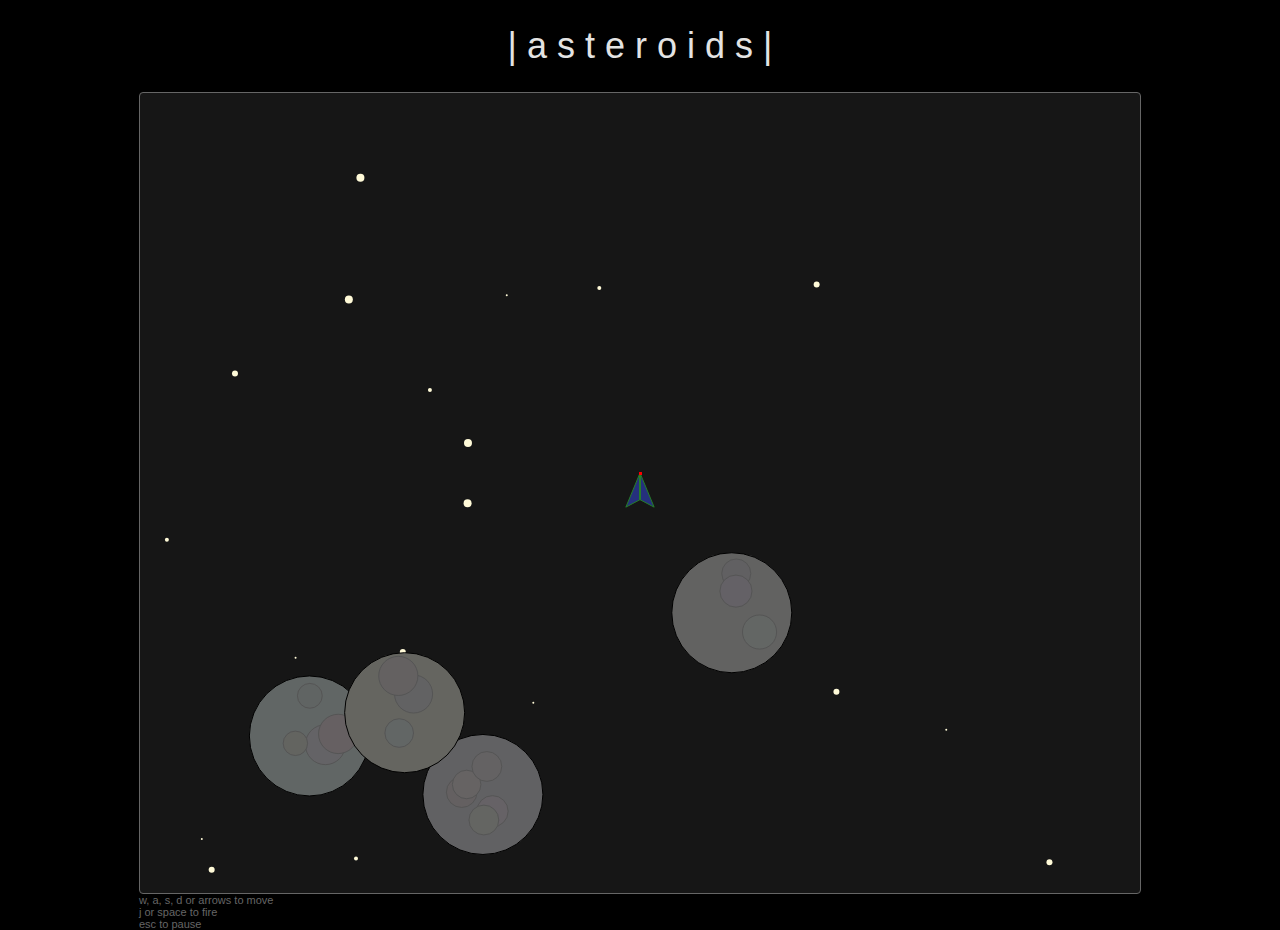
<file: index.html>
<!DOCTYPE html>

<html>
<head>

  <link rel="stylesheet" href="lib/stylesheet.css" type="text/css">

  <title>| a s t e r o i d s |</title>

</head>

<body>

  <div class="gamespace">
    <h1>| a s t e r o i d s |</h1>

    <canvas id="game-canvas" width="1000" height="800"></canvas>

    <div class="instructions">
      <h6>w, a, s, d or arrows to move</h6>
      <h6>j or space to fire</h6>
      <h6>esc to pause</h6>
    </div>

    <script>
      (function(i,s,o,g,r,a,m){i['GoogleAnalyticsObject']=r;i[r]=i[r]||function(){
        (i[r].q=i[r].q||[]).push(arguments)},i[r].l=1*new Date();a=s.createElement(o),
        m=s.getElementsByTagName(o)[0];a.async=1;a.src=g;m.parentNode.insertBefore(a,m)
      })(window,document,'script','//www.google-analytics.com/analytics.js','ga');

      ga('create', 'UA-57200015-1', 'auto');
      ga('send', 'pageview');

    </script>

    <script src="./lib/jquery.js"></script>
    <script src="./lib/movingObject.js"></script>
    <script src="./lib/util.js"></script>
    <script src="./lib/gameText.js"></script>
    <script src="./lib/asteroid.js"></script>
    <script src="./lib/bgstar.js"></script>
    <script src="./lib/ship.js"></script>
    <script src="./lib/particle.js"></script>
    <script src="./lib/explosion.js"></script>
    <script src="./lib/game.js"></script>
    <script src="./lib/gameView.js"></script>
    <script src="./lib/bullet.js"></script>



    <script>
      var canvas = document.getElementById('game-canvas');
      var ctx = canvas.getContext('2d');
      window.game = new Asteroids.Game();
      new Asteroids.GameView(
        window.game, ctx
      ).start();
    </script>


  </div>


</body>
</html>
</file>
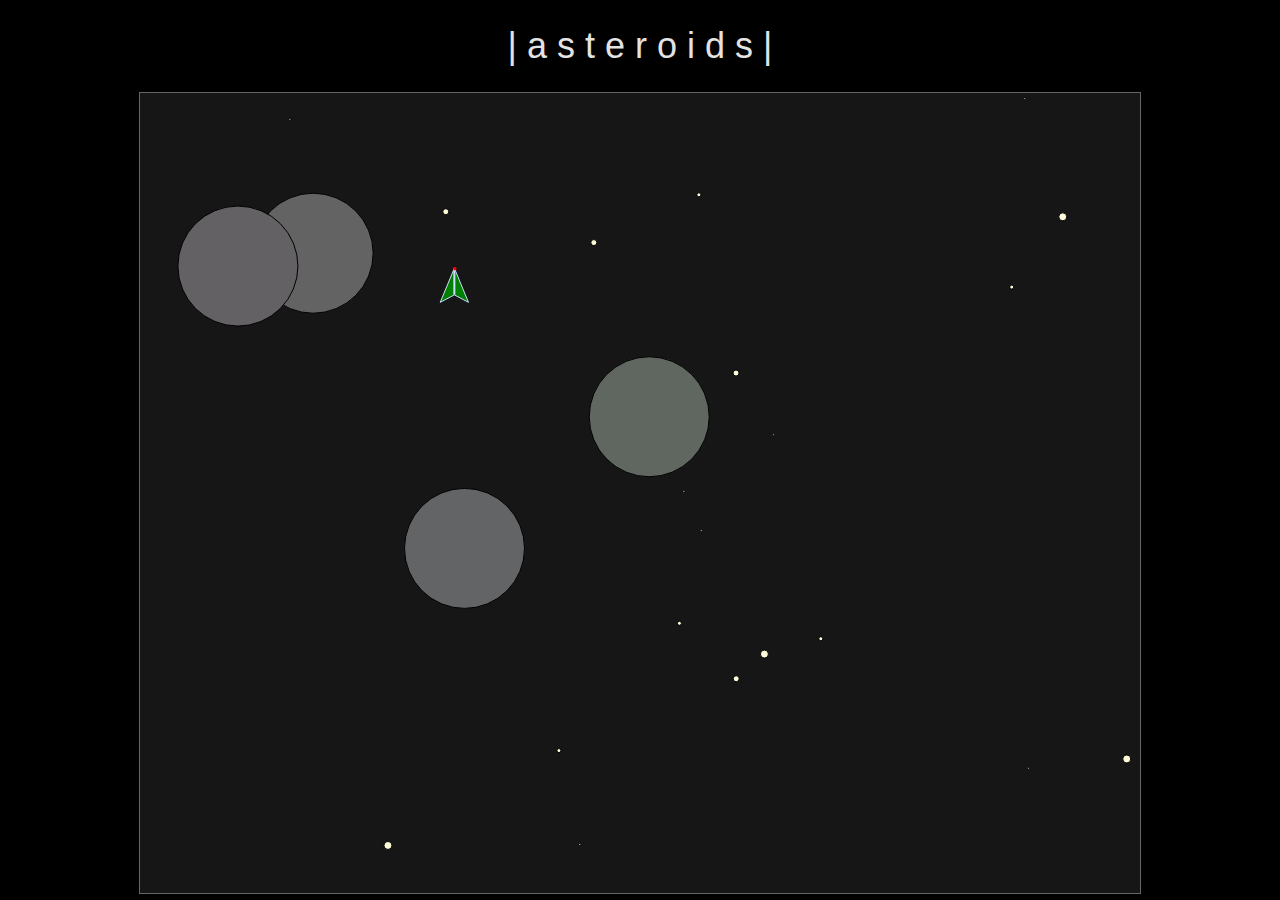
<file: asteroids/index.html>
<html>
<head>

  <link rel="stylesheet" href="lib/stylesheet.css" type="text/css">

  <title>| a s t e r o i d s |</title>

</head>

<body>

  <h1>| a s t e r o i d s |</h1>

  <canvas id='game-canvas' width='1000' height='800'></canvas>

  <script src='./lib/movingObject.js'></script>
  <script src='./lib/util.js'></script>
  <script src='./lib/asteroid.js'></script>
  <script src='./lib/bgstar.js'></script>
  <script src='./lib/ship.js'></script>
  <script src='./lib/particle.js'></script>
  <script src='./lib/explosion.js'></script>
  <script src='./lib/game.js'></script>
  <script src='./lib/gameView.js'></script>
  <script src='./lib/bullet.js'></script>
  <script src='./lib/keymaster.js'></script>
  <script src='./lib/jquery.js'></script>

  <script>
    var canvas = document.getElementById('game-canvas');
    var ctx = canvas.getContext('2d');
    window.game = new Asteroids.Game();
    new Asteroids.GameView(
      window.game, ctx
    ).start();
  </script>



</body>
</html>
</file>
<file: lib/stylesheet.css>
h1, h6, canvas, body {
  margin: 0;
  padding: 0;
  border: 0;
  font: inherit;
}

canvas {
  display: block;
  border: 1px solid #666;
  margin: auto;
  background: #161616;
  border-radius: 4px;
}

body {
  font-family: sans-serif;
  padding: 25px auto;
  width: 100%;
  background: black;
}

h1 {
  text-align: center;
  margin: 25px auto;
  font-size: 36px;
  font-weight: 100;
  color: #E3E3E3;
}

div.gamespace {
  width: 1002px;
  display: block;
  margin: auto;
}

div.instructions {
  font: 11px sans-serif;
  color: #666;
}
</file>
<file: asteroids/lib/stylesheet.css>
h1, canvas, body {
  margin: 0;
  padding: 0;
  border: 0;
  font: inherit;
}

canvas {
  display: block;
  border: 1px solid #666;
  margin: auto;
  background: #161616;
}

body {
  font-family: sans-serif;
  padding: 25px auto;
  width: 100%;
  background: black;
}

h1 {
  text-align: center;
  margin: 25px auto;
  font-size: 36px;
  font-weight: 100;
  color: #E3E3E3;
}
</file>
